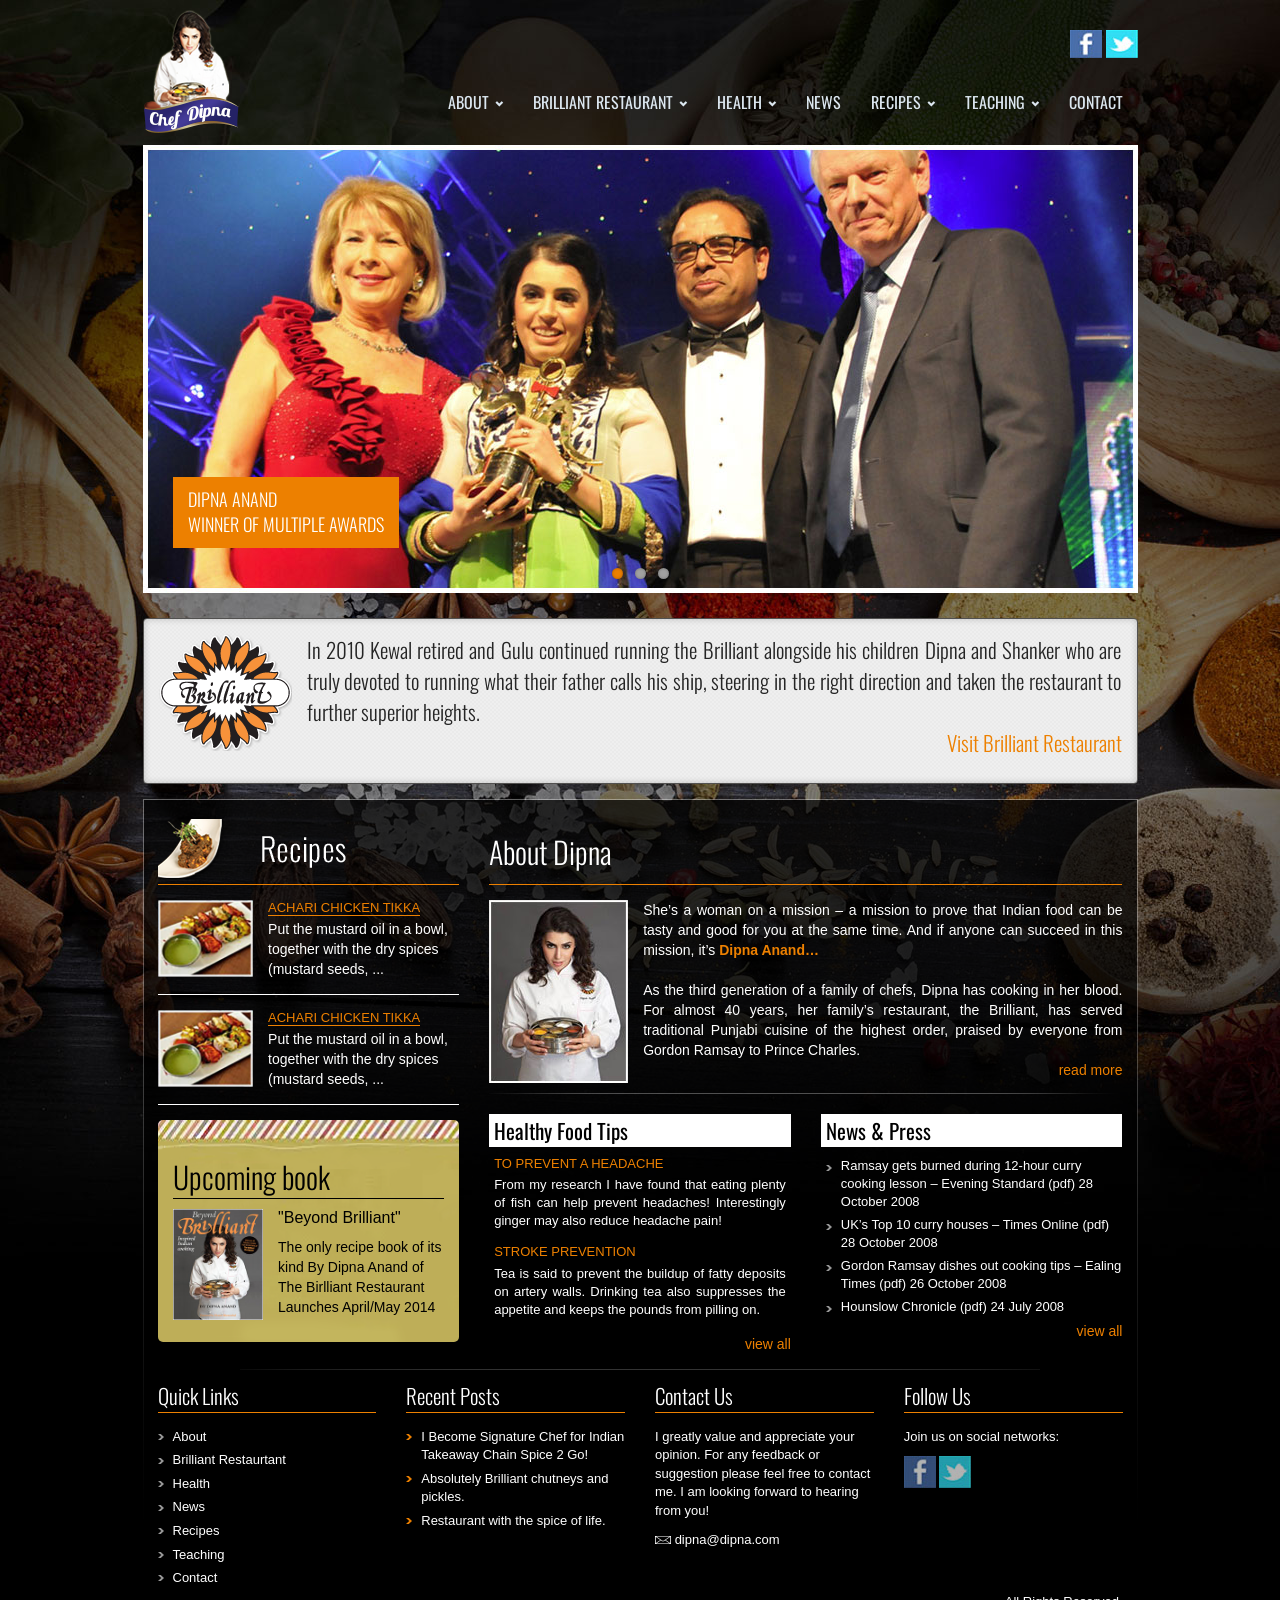
<file: public_html/index.htm>
<!DOCTYPE html>
<html lang="en">
<head>
<meta charset="utf-8">
<meta http-equiv="X-UA-Compatible" content="IE=edge">
<meta name="viewport" content="width=device-width, initial-scale=1">
<title>Dipna Anand - Celebrity Curry Chef</title>

<!-- Bootstrap -->
<link href="css/bootstrap.min.css" rel="stylesheet">
<link href="css/custom.css" rel="stylesheet">

<!-- HTML5 Shim and Respond.js IE8 support of HTML5 elements and media queries -->
<!-- WARNING: Respond.js doesn't work if you view the page via file:// -->
<!--[if lt IE 9]>
      <script src="https://oss.maxcdn.com/libs/html5shiv/3.7.0/html5shiv.js"></script>
      <script src="https://oss.maxcdn.com/libs/respond.js/1.4.2/respond.min.js"></script>
    <![endif]-->
    
</head>
<body>
<div class="container" >
  <div class="header"> 
    <div class="navbar-header">
      <button type="button" class="navbar-toggle" data-toggle="collapse" data-target=".navbar-collapse"> <span class="sr-only">Toggle navigation</span> <span class="icon-bar"></span> <span class="icon-bar"></span> <span class="icon-bar"></span> </button>
      <a class="navbar-brand" href="#"><img src="images/chef_dipna.png" class="img-responsive"></a> </div>

    <div class="navbar-collapse collapse  main-nav" id="navbar-collapse" style="height: auto;">
    <div class="row hidden-xs text-right" style="margin-top:30px;"><a href="#"><img src="images/facebook.jpg" width="32" height="28" alt="facebook"></a> <a href="#"><img src="images/twitter.jpg" width="32" height="28" alt="Twitter"></a> </div>
                    <ul class="nav navbar-nav navbar-right">
                        <li class="nav-item"><a data-toggle="dropdown" data-hover="dropdown" data-delay="0" data-close-others="false" href="#">About <b class="glyphicon glyphicon-chevron-down"></b></a>
                        <ul class="dropdown-menu">
                        <li><a href="about-us.htm">About Me</a></li>
                                <li><a href="about-us-02.htm">About Me-02</a></li>
                                <li><a href="#">Curriculum Vitae</a></li>
                               
                            </ul>
                        
                        </li>
                        <li class="nav-item dropdown">
                            <a class="dropdown-toggle" data-toggle="dropdown" data-hover="dropdown" data-delay="0" data-close-others="false" href="#">Brilliant Restaurant <b class="glyphicon glyphicon-chevron-down"></b></a>
                            <ul class="dropdown-menu">
                                <li><a href="#">Healthy Options</a></li>                                
                            </ul>
                        </li>
                        <li class="nav-item dropdown">
                            <a class="dropdown-toggle" data-toggle="dropdown" data-hover="dropdown" data-delay="0" data-close-others="false" href="#">Health <b class="glyphicon glyphicon-chevron-down"></b></a>
                            <ul class="dropdown-menu">
                                <li><a href="#">Food as Medicine</a></li>
                            </ul>
                        </li>
                           <li class="nav-item dropdown">
                            <a href="#">News</a>
                          </li><!--//dropdown-->
                        <li class="nav-item dropdown">
                            <a class="dropdown-toggle" data-toggle="dropdown" data-hover="dropdown" data-delay="0" data-close-others="false" href="#">Recipes <b class="glyphicon glyphicon-chevron-down"></b></a>
                            <ul class="dropdown-menu">
                                <li><a href="#">Achari Chicken Tikka</a></li>
                                <li><a href="#">Bhindi (Okra)</a></li>
                                <li><a href="#">Chicken Tikka Masala</a></li>
                                <li><a href="#">Gajar Ka Halwa (Carrot Pudding)</a></li> 
                                <li><a href="#">Masala Chicken</a></li> 
                                <li><a href="#">Masala Stuffed Chicken Mushrooms</a></li> 
                                <li><a href="#">Mazedar Spicy Baked Prawns</a></li>
                                <li><a href="#">Seekh Kebabs</a></li>
                                <li><a href="#">Semiya (Vermicelli Pudding)</a></li>
                                <li><a href="#">Stuffed Tamatar</a></li> 
                                <li><a href="#">Suji Ka Halwa (Semolina Pudding)</a></li> 
                                <li><a href="#">Tandoori Chicken Tikka</a></li> 
                                <li><a href="#">Tandoori Salmon</a></li> 
                                <li><a href="#">Tarka Daal</a></li>                                               
                            </ul>
                        </li><!--//dropdown-->
                        <li class="nav-item"><a class="dropdown-toggle" data-toggle="dropdown" data-hover="dropdown" data-delay="0" data-close-others="false" href="#">Teaching <b class="glyphicon glyphicon-chevron-down"></b></a>
                             <ul class="dropdown-menu">
                                <li><a href="#">BTEC Course Structure</a></li>
                                <li><a href="#">Course Downloads</a></li>
                            </ul>
                        </li>
                        <li class="nav-item"><a href="contact.htm">Contact</a></li>
                    </ul><!--//nav-->
                </div>
  </div>
   
  <div class="flexslider">
                <ul class="slides">
                    <li >
                       <img src="images/01.jpg" alt="">
                        <p class="flex-caption">
                            <span class="main">DIPNA ANAND
                            <br>
                           Winner of Multiple Awards</span>
                        </p>
                    </li>
                    <li >
                        <img src="images/02.jpg" alt="">
                        <p class="flex-caption">
                        <span class="main"> teach Indian Food as a Chef Lecturer</span>
                         
                            <br>
                            <!--<span class="secondary clearfix">Donec accumsan nunc sed ipsum dapibus consectetur</span>-->
                        </p>
                    </li>
                    <li >
                        <img src="images/03.jpg" alt="">
                        <p class="flex-caption">
                              <span class="main">Passionate about healthy food!</span>
                            <br>
                           <!-- <span class="secondary clearfix">Lorem ipsum dolor sit amet, consectetur adipiscing elit</span>-->
                        </p>
                    </li>
                    
                </ul><!--//slides-->
           </div>
            
  <div class="socials">
					<p> <img src="images/brilliantrestaurant.png" class="pull-left">In 2010 Kewal retired and Gulu continued running the Brilliant alongside his children Dipna and Shanker who are truly devoted to running what their father calls his ship, steering in the right direction and taken the restaurant to further superior heights.<Br/>
                    <a href="#" class="pull-right clearfix">Visit Brilliant Restaurant</a></p>
			</div>
        
  <div class="content-bg">
    <div class="row">
      
      <div class="col-lg-8 col-md-8 col-lg-push-4 col-md-push-4" >
        <div class="content">
          <h1>About Dipna</h1>
          <p class="clearfix"><img src="images/chef_dipna.jpg" alt="Chef Dipna" class="pull-left img-responsive mrgnritbtm15">
          She’s a woman on a mission – a mission to prove that Indian food can be tasty and good for you at the same time. And if anyone can succeed in this mission, it’s <span class="orange-text"><strong>Dipna Anand…</strong></span><Br/><Br/>
As the third generation of a family of chefs, Dipna has cooking in her blood. For almost 40 years, her family’s restaurant, the Brilliant, has served traditional Punjabi cuisine of the highest order, praised by everyone from Gordon Ramsay to Prince Charles.
<br/>
            <a href="#" class="pull-right">read more</a></p>
          <img src="images/content_seprator.png" class="img-responsive" >
          <div class="row">
            <div class="col-sm-6 col-md-6">
              <div class="indx-cnt-blk"> <h1>Healthy Food Tips</h1>
               <div class="health-tip">
               	<h4>To prevent a headache</h4>
                  <p>From my research I have found that eating plenty of fish can help prevent headaches! Interestingly ginger may also reduce headache pain!</p>
               </div>
               <div class="health-tip">
               	<h4>Stroke prevention</h4>
                <p>Tea is said to prevent the buildup of fatty deposits on artery walls. Drinking tea also suppresses the appetite and keeps the pounds from pilling on.</p>
               </div>
               <a href="#" class="pull-right clearfix">view all</a>
              </div>
            </div>
            <div class="col-sm-6 scol-md-6">
              <div class="indx-cnt-blk"> <h1>News & Press</h1>
                  <ul>
                      <li>Ramsay gets burned during 12-hour curry cooking lesson – Evening Standard (pdf) 28 October 2008</li>
                      <li>UK’s Top 10 curry houses – Times Online (pdf) 28 October 2008</li>
                      <li>Gordon Ramsay dishes out cooking tips – Ealing Times (pdf) 26 October 2008</li>
                      <li>Hounslow Chronicle (pdf) 24 July 2008</li>
                  </ul>
                        
                  <a href="#" class="pull-right clearfix">view all</a>
              </div>
              </div>
          </div>
        </div>
      </div>
      <div class="col-lg-4 col-md-4 col-lg-pull-8 col-md-pull-8">
        <div>
          <h1><img src="images/receipe_heading.png" alt="Receipe" class="img-responsive"></h1>
        </div>
        <div class="receipebx">
          <div class="row ">
            <div class="col-sm-3 col-xs-4 col-lg-4 col-md-5" style="margin-right:0px; padding-right:0px;"> <img src="images/achari_chicken_tikka.jpg"  class="img-responsive"> </div>
            <div class="col-sm-9 col-xs-8 col-lg-8 col-md-7" style="margin-right:0px; padding-right:0px;" >
              <h4><a href="#">Achari Chicken Tikka</a></h4>
              <p>Put the mustard oil in a bowl, together with the dry spices (mustard seeds, ...</p>
            </div>
          </div>
        </div>
        <div class="receipebx">
          <div class="row ">
            <div class="col-sm-3 col-xs-4 col-lg-4 col-md-5" style="margin-right:0px; padding-right:0px;"> <img src="images/achari_chicken_tikka.jpg"  class="img-responsive"> </div>
            <div class="col-sm-9 col-xs-8 col-lg-8 col-md-7" >
              <h4><a href="#">Achari Chicken Tikka</a></h4>
              <p>Put the mustard oil in a bowl, together with the dry spices (mustard seeds, ...</p>
            </div>
          </div>
        </div>
        <div class="upcoming-book" >
          <h4>Upcoming book</h4>
          <div class="row" style="margin:0px;">
            <div class="col-xs-3 col-sm-2 col-lg-4 col-md-4" style="padding:0px; margin:0px;"> <img src="images/beyond-brilliant.jpg" alt="Beyond Brillian" class="img-responsive"> </div>
            <div class="col-xs-9 col-sm-10 col-lg-8 col-md-8" style="padding-right:0px; margin-right:0px;">
              <h6>"Beyond Brilliant"</h6>
              <p>The only recipe
                book of its kind By Dipna Anand of  
                The Birlliant Restaurant<br/>
                Launches 
                April/May 2014</p>
            </div>
          </div>
        </div>
      </div>
    </div>
 
  <div class="footer">
          <div class="row">
          		<div class="col-sm-6 col-md-3">
                <h2>Quick Links</h2>
                <ul class="quicklinks">
                    <li><a href="about-us.htm">About</a></li>
                    <li><a href="#">Brilliant Restaurtant</a></li>
                    <li><a href="#">Health</a></li>
                    <li><a href="#">News</a></li>
                    <li><a href="#">Recipes</a></li>
                    <li><a href="#">Teaching</a></li>
                    <li><a href="#">Contact</a></li>
                </ul>
              </div>
              <div class="col-sm-6 col-md-3">
              	   <h2>Recent Posts</h2>
                   <ul class="recent-posts">
                   	<li><a href="#">I Become Signature Chef for Indian Takeaway Chain Spice 2 Go!</a></li>
                   	<li><a href="#">Absolutely Brilliant chutneys and pickles.</a></li>
                   	<li><a href="#">Restaurant with the spice of life.</a></li>
                   </ul>
              
              </div>
              <div class="col-sm-6 col-md-3">
          <h2>Contact Us</h2>
          <p>I greatly value and appreciate your 
opinion. For any feedback or suggestion
please feel free to contact me. I am 
looking forward to hearing from you!</p>
<p><img src="images/letter-img.png" width="16" height="8"> <a href="mailto:dipna@dipna.com">dipna@dipna.com</a>
</p>
              </div>
              <div class="col-sm-6 col-md-3">
              <h2>Follow Us</h2>
              <p>Join us on social networks:</p>
              <div class="social-icon"><a href="#"><img src="images/facebook.jpg" width="32" height="32" alt="Facebook" title="Facebook"></a> <a href="#"><img src="images/twitter.jpg" width="32" height="32" alt="Twiiter" title="Twitter"></a></div>
              </div>
          </div>
          
    <p class="text-right" style="margin-bottom:0px; padding-bottom:10px;">All Rights Reserved.</p>
  </div>
</div>
 </div>

<!-- jQuery (necessary for Bootstrap's JavaScript plugins) --> 
<script src="https://ajax.googleapis.com/ajax/libs/jquery/1.11.0/jquery.min.js"></script> 
<!-- Include all compiled plugins (below), or include individual files as needed --> 
<script src="js/bootstrap.min.js"></script>
<script src="js/bootstrap-hover-dropdown.min.js"></script>  
<script src="js/flex-slider.js"></script>
<script src="js/custom.js"></script>

</body>
</html>
</file>
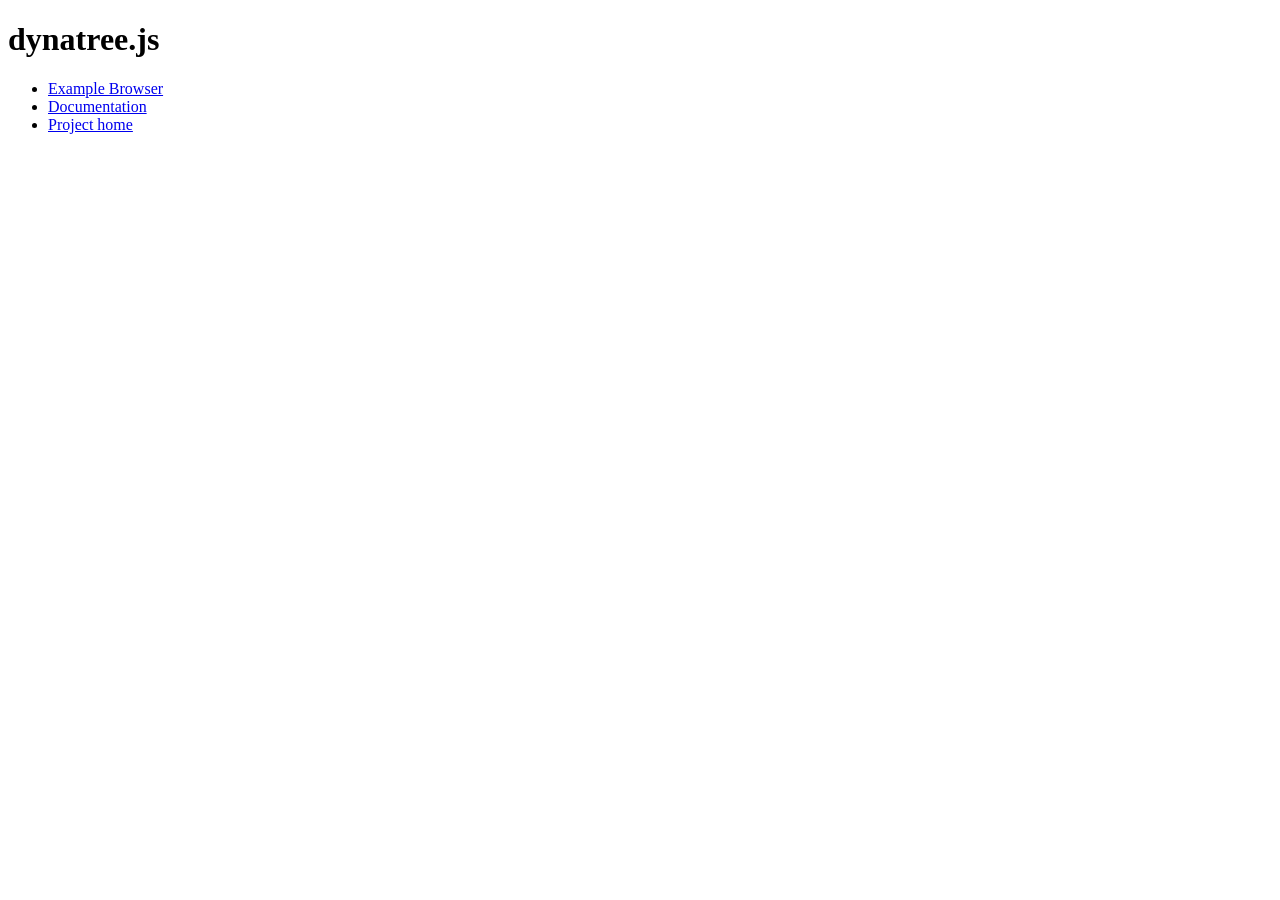
<file: public_html/jobshout/lib/dynatree/index.html>
<!DOCTYPE HTML PUBLIC "-//W3C//DTD HTML 4.01//EN" "http://www.w3.org/TR/html4/strict.dtd">
<html>
<head>
	<meta http-equiv="content-type" content="text/html; charset=ISO-8859-1">
	<title>Dynatree</title>
</head>

<body class="example">
	<h1>dynatree.js</h1>
	<ul>
	<li><a href="doc/samples.html">Example Browser</a>
	<li><a href="doc/dynatree-doc.html">Documentation</a>
	<li><a href="http://dynatree.googlecode.com">Project home</a>
	</ul>
</body>
</html>
</file>
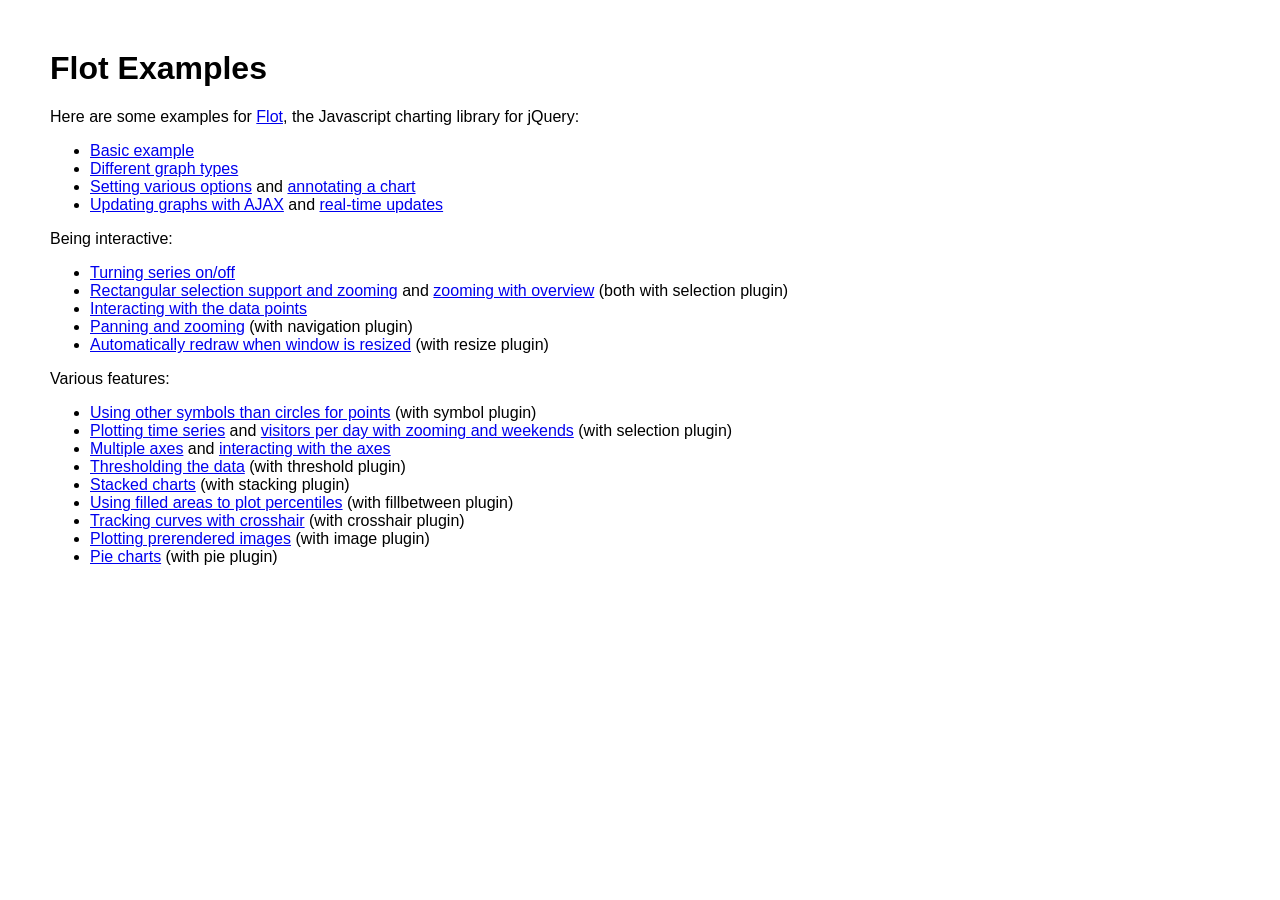
<file: public_html/jobshout/lib/flot/examples/index.html>
<!DOCTYPE HTML PUBLIC "-//W3C//DTD HTML 4.01 Transitional//EN" "http://www.w3.org/TR/html4/loose.dtd">
<html>
 <head>
    <meta http-equiv="Content-Type" content="text/html; charset=utf-8">
    <title>Flot Examples</title>
    <link href="layout.css" rel="stylesheet" type="text/css">
 </head>
 <body>
    <h1>Flot Examples</h1>

    <p>Here are some examples for <a href="http://code.google.com/p/flot/">Flot</a>, the Javascript charting library for jQuery:</p>

    <ul>
      <li><a href="basic.html">Basic example</a></li>
      <li><a href="graph-types.html">Different graph types</a></li>
      <li><a href="setting-options.html">Setting various options</a> and <a href="annotating.html">annotating a chart</a></li>
      <li><a href="ajax.html">Updating graphs with AJAX</a> and <a href="realtime.html">real-time updates</a></li>
    </ul>

    <p>Being interactive:</p>
    
    <ul>
      <li><a href="turning-series.html">Turning series on/off</a></li>
      <li><a href="selection.html">Rectangular selection support and zooming</a> and <a href="zooming.html">zooming with overview</a> (both with selection plugin)</li>
      <li><a href="interacting.html">Interacting with the data points</a></li>
      <li><a href="navigate.html">Panning and zooming</a> (with navigation plugin)</li>
      <li><a href="resize.html">Automatically redraw when window is resized</a> (with resize plugin)</li>
    </ul>

    <p>Various features:</p>
    
    <ul>
      <li><a href="symbols.html">Using other symbols than circles for points</a> (with symbol plugin)</li>
      <li><a href="time.html">Plotting time series</a> and <a href="visitors.html">visitors per day with zooming and weekends</a> (with selection plugin)</li>
      <li><a href="multiple-axes.html">Multiple axes</a> and <a href="interacting-axes.html">interacting with the axes</a></li>
      <li><a href="thresholding.html">Thresholding the data</a> (with threshold plugin)</li>
      <li><a href="stacking.html">Stacked charts</a> (with stacking plugin)</li>
      <li><a href="percentiles.html">Using filled areas to plot percentiles</a> (with fillbetween plugin)</li>
      <li><a href="tracking.html">Tracking curves with crosshair</a> (with crosshair plugin)</li>
      <li><a href="image.html">Plotting prerendered images</a> (with image plugin)</li>
      <li><a href="pie.html">Pie charts</a> (with pie plugin)</li>
    </ul>
 </body>
</html>
</file>
<file: public_html/css/custom.css>
@charset "UTF-8";
/* CSS Document */
@import url(http://fonts.googleapis.com/css?family=Oswald:400,300);

body {
	background: url(../images/body-bg.jpg) no-repeat fixed center top #000;
	color: #fff;
	
}

@media (min-width: 1200px) {
.container {
	width: 1025px;
}
}
.navbar-nav {
	font-family: 'Oswald', sans-serif;
	font-size: 16px;
	text-transform: uppercase;
	margin-top: -68px;
}
.navbar-nav a {
	color: #fff;
}
.navbar-nav a:hover {
	background: none;
	color: #ed8000;
}
.nav li:hover {
	background: none;
}
.content-bg {
	background: url(../images/content-bg-new.png)no-repeat center top;
	margin-top: 15px;
	padding: 0 15px;
	
}
.navbar-header {
	height: 145px;
}
.navbar-collapse {
	max-height: 375px;
}

@media (max-width: 767px) {
.navbar-nav {
	margin-top: 0px;
}
.collapse {
	background: #ed8000;
	margin-bottom: 10px;
}
}
.navbar-toggle {
	background: #ed8000;
	margin-top: 60px;
}
.navbar-toggle .icon-bar {
	color: #fff;
	background: #fff;
}
.navbar-brand {
	padding-right: 0px;
	padding-left: 0px;
	padding-bottom:0px;
	padding-top:10px;
}
.mrgnritbtm15 {
	margin: 0 15px 0px 0px;
}
h1 {
	font-family: 'Oswald', sans-serif;
	font-size: 30px;
	padding-bottom: 5px;
	font-weight: 300;
	border-bottom: 1px solid #ed8000;
	margin-bottom: 15px;
}
.receipebx {
	padding-bottom: 5px;
	border-bottom: 1px solid #fff;
	margin-bottom: 15px;
}
.receipebx h4 {
	color: #ed8000;
	margin: 0px;
	margin-bottom: 5px;
	padding: 0px;
	line-height: 13px;
}
.receipebx h4 a {
	text-transform: uppercase;
	text-decoration: none;
	color: #ed8000;
	font-size: 13px;
	border-bottom: 1px solid #ed8000;
}
.receipebx h4 a:hover {
	text-decoration: none;
	color: #fff;
	border-bottom: 1px solid #ed8000;
}
.upcoming-book {
	background: url(../images/book_block_bg.png) repeat-x #bdad57;
	padding: 30px 15px 15px 15px;
	-webkit-border-radius: 5px;
	-moz-border-radius: 5px;
	border-radius: 5px;
}
.upcoming-book h4 {
	color: #000;
	font-family: 'Oswald', sans-serif;
	font-size: 30px;
	padding-bottom: 5px;
	font-weight: 300;
	border-bottom: 1px solid #000;
	margin-bottom: 10px;
}
.upcoming-book h6 {
	font-size: 16px;
	font-family: "Arial";
	color: #000;
	margin: 0px;
	padding: 0px;
	margin-bottom: 10px;
}
.upcoming-book p {
	color: #000;
}
.content h1 {
	margin-top: 36px;
	padding: 0 0 16px 0;
}
.content p {
	font-size: 14px;
	color: #fff;
	line-height: 1.43;
	text-align: justify;
}
.content a {
	color: #ed8000;
}
.content a:hover {
	text-decoration: underline;
	color: #ed8000;
}
.footer {
	font-size: 13px;
	background: url(../images/footer_seprator.png) no-repeat center top;
	margin-top: 15px;
	padding-top: 15px;
}
.footer a {
	text-decoration: none;
	color: #fff;
}
.footer a:hover {
	text-decoration: none;
	color: #ed8000
}
.footer ul {
	margin: 0px;
	padding: 0px;
	list-style: none;
}
.footer ul.quicklinks li {
	background: url(../images/white_bullet.png) no-repeat left center;
	padding-left: 15px;
	margin-bottom: 5px;
}
.footer ul.recent-posts li {
	background: url(../images/yellow_bullet.png) no-repeat left 6px;
	padding-left: 15px;
	margin-bottom: 5px;
}
.footer h2 {
	font-family: 'Oswald', sans-serif;
	font-size: 21px;
	padding: 0 0 5px 0;
	font-weight: 300;
	border-bottom: 1px solid #ed8000;
	margin: 0 0 15px 0;
}

.copyright{
	color:#ed8000;
}
.copyright a{
	color:#ed8000!important;
}
.copyright a:hover{
	color:#fff!important;
	text-decoration:underline!important;
	
}

.social-icon a {
	opacity: 0.7;
}
.social-icon a:hover {
	opacity: 1;
}

@media (min-width: 768px) and (max-width:991px) {
.footer .col-sm-6 {
	min-height: 225px;
}
}
.indx-cnt-blk h1 {
	font-weight: 400;
	background: #fff;
	color: #000;
	padding: 5px;
	border-bottom: none;
	margin: 20px 0 10px 0px;
	font-size: 21px;
}
.indx-cnt-blk .health-tip {
	padding: 0 5px;
	margin-bottom: 15px;
}
.indx-cnt-blk .health-tip h4 {
	font-size: 13px;
	color: #ed8000;
	margin: 0px 0 5px 0;
	padding: 0px;
	text-transform: uppercase;
}
.indx-cnt-blk .health-tip p {
	font-size: 13px;
	line-height: 18px;
}
.indx-cnt-blk ul {
	padding: 0px 0 0 5px;
	margin: 0px;
	list-style: none;
}
.indx-cnt-blk ul li {
	background: url(../images/white_bullet.png) no-repeat left 8px;
	padding-left: 15px;
	margin-bottom: 5px;
	font-size: 13px;
	line-height: 18px;
}

/*@media (min-width: 768px) {
.navbar-nav li a:hover {
	background: none;
	color: #fff;
}
.navbar-nav li a.active {
	color: #ed8000;
}
}*/

@media (max-width:767px) {
/*.navbar-nav li a:hover {
	color: #000;
}*/
.navbar-nav li a.active {
	color: #000;
	background: #eee;
}
.flexslider {
	margin-bottom: 15px;
}
.flex-direction-nav a {
	margin-top: -50px;
}
.flexslider .slides .flex-caption {
	position: static;
	display: block;
}
.flexslider .slides .flex-caption br {
	display: none;
}
.flexslider .slides .flex-caption .main {
	font-size: 13px;
	display: block;
	margin-bottom: 0;
}
.flexslider .slides .flex-caption .secondary {
	display: block;
	font-size: 12px;
}
.flexslider .flex-control-nav {
	display: none;
}

}
/**********/

.socials {
	background: url(../images/socials-pattern.png) repeat 0 0;
	padding: 15px;
	margin: 0px;
	border-radius: 4px;
	-moz-border-radius: 4px;
	-webkit-border-radius: 4px;
	-o-border-radius: 4px;
	box-shadow: 0px 0px 7px rgba(0,0,0,0.2) inset;
	-moz-box-shadow: 0px 0px 7px rgba(0,0,0,0.2) inset;
	-webkit-box-shadow: 0px 0px 7px rgba(0,0,0,0.2) inset;
	-o-box-shadow: 0px 0px 7px rgba(0,0,0,0.2) inset;
	height: 100%;
	overflow: hidden;
	clear: both;
	border: 1px solid #525150;
}
.socials p {
	font-family: 'Oswald', sans-serif;
	font-weight: 300;
	float: left;
	line-height: normal;
	font-size: 21px;
	color: #333;
	text-align: justify;
	color: #252525
}
.socials p a {
	text-decoration: none;
	color: #ed8000;
}
.socials p a:hover {
	text-decoration: underline;
}
.socials ul {
	list-style: none;
	list-style-position: outside;
	float: right;
	padding-top: 11px;
}
.socials ul li {
	float: left;
	padding-left: 5px;
}
.socials ul li a {
	display: block;
	background: url(images/socials.png) no-repeat 0 0;
	width: 28px;
	height: 28px;
	font-size: 0;
	line-height: 0;
	text-indent: -4000px;
}
.socials p img {
	margin-right: 15px;
}
/*********/


/*for hover dropdown menu*/

/*.dropdown:hover .dropdown-menu {
    display: block;
 }*/
/* 
 ul.nav li.dropdown:hover ul.dropdown-menu{ display: block;*/
 
/* ======= FlexSlider ======= */

/* Browser Resets */
.flex-container a:active, .flexslider a:active, .flex-container a:focus, .flexslider a:focus {
	outline: none;
}
.slides, .flex-control-nav, .flex-direction-nav {
	margin: 0;
	padding: 0;
	list-style: none;
}
/* FlexSlider Necessary Styles
*********************************/ 
.flexslider {
	margin: 0;
	padding: 0;
}
.flexslider .slides > li {
	display: none;
	-webkit-backface-visibility: hidden;
} /* Hide the slides before the JS is loaded. Avoids image jumping */
.flexslider .slides img {
	width: 100%;
	display: block;
}
.flex-pauseplay span {
	text-transform: capitalize;
}
/* Clearfix for the .slides element */
.slides:after {
	content: ".";
	display: block;
	clear: both;
	visibility: hidden;
	line-height: 0;
	height: 0;
}
html[xmlns] .slides {
	display: block;
}
* html .slides {
	height: 1%;
}
/* No JavaScript Fallback */
/* If you are not using another script, such as Modernizr, make sure you
 * include js that eliminates this class on page load */
.no-js .slides > li:first-child {
	display: block;
}
/* FlexSlider Default Theme
*********************************/

.flexslider {
	margin: 0 0 25px;
	background: #fff;
	border: 4px solid #fff;
	position: relative;
	-webkit-border-radius: 4px;
	-moz-border-radius: 4px;
	-o-border-radius: 4px;
	border-radius: 4px;
	box-shadow: 0 1px 4px rgba(0,0,0,.2);
	-webkit-box-shadow: 0 1px 4px rgba(0,0,0,.2);
	-moz-box-shadow: 0 1px 4px rgba(0,0,0,.2);
	-o-box-shadow: 0 1px 4px rgba(0,0,0,.2);
	zoom: 1;
}
.flex-viewport {
	max-height: 2000px;
	-webkit-transition: all 1s ease;
	-moz-transition: all 1s ease;
	transition: all 1s ease;
}
.loading .flex-viewport {
	max-height: 300px;
}
.flexslider .slides {
	zoom: 1;
}
.carousel li {
	margin-right: 5px
}
/* Direction Nav */
.flex-direction-nav {
*height: 0;
}
.flex-direction-nav a {
	width: 30px;
	height: 30px;
	margin: -20px 0 0;
	display: block;
	background: url(../images/bg_direction_nav.png) no-repeat 0 0;
	position: absolute;
	top: 50%;
	z-index: 10;
	cursor: pointer;
	text-indent: -9999px;
	opacity: 0;
	-webkit-transition: all .3s ease;
}
.flex-direction-nav .flex-next {
	background-position: 100% 0;
	right: -36px;
}
.flex-direction-nav .flex-prev {
	left: -36px;
}
.flexslider:hover .flex-next {
	opacity: 0.8;
	right: 5px;
}
.flexslider:hover .flex-prev {
	opacity: 0.8;
	left: 5px;
}
.flexslider:hover .flex-next:hover, .flexslider:hover .flex-prev:hover {
	opacity: 1;
}
.flex-direction-nav .flex-disabled {
	opacity: .3!important;
	filter: alpha(opacity=30);
	cursor: default;
}
/* Control Nav */
.flex-control-nav {
	width: 100%;
	position: absolute;
	bottom: -40px;
	text-align: center;
}
.flex-control-nav li {
	margin: 0 6px;
	display: inline-block;
	zoom: 1;
*display: inline;
}
.flex-control-paging li a {
	width: 11px;
	height: 11px;
	display: block;
	background: #666;
	background: rgba(0,0,0,0.5);
	cursor: pointer;
	text-indent: -9999px;
	-webkit-border-radius: 20px;
	-moz-border-radius: 20px;
	-o-border-radius: 20px;
	border-radius: 20px;
	box-shadow: inset 0 0 3px rgba(0,0,0,0.3);
}
.flex-control-paging li a:hover {
	background: #333;
	background: rgba(0,0,0,0.7);
}
.flex-control-paging li a.flex-active {
	background: #000;
	background: rgba(0,0,0,0.9);
	cursor: default;
}
.flex-control-thumbs {
	margin: 5px 0 0;
	position: static;
	overflow: hidden;
}
.flex-control-thumbs li {
	width: 25%;
	float: left;
	margin: 0;
}
.flex-control-thumbs img {
	width: 100%;
	display: block;
	opacity: .7;
	cursor: pointer;
}
.flex-control-thumbs img:hover {
	opacity: 1;
}
.flex-control-thumbs .flex-active {
	opacity: 1;
	cursor: default;
}

@media screen and (max-width: 860px) {
.flex-direction-nav .flex-prev {
	opacity: 1;
	left: 0;
}
.flex-direction-nav .flex-next {
	opacity: 1;
	right: 0;
}
}
/********/
.flexslider {
	-webkit-border-radius: 0;
	-moz-border-radius: 0;
	-ms-border-radius: 0;
	-o-border-radius: 0;
	border-radius: 0;
	-moz-background-clip: padding;
	-webkit-background-clip: padding-box;
	background-clip: padding-box;
	-webkit-box-shadow: 0 0 0;
	-moz-box-shadow: 0 0 0;
	box-shadow: 0 0 0;
	border: 0;
}
.flexslider .flex-control-nav {
	/*bottom: -35px;*/
	bottom: 5px;
}
.flexslider .flex-control-paging li a {
	background: #a1a1a1;
}
.flexslider .flex-control-paging li a:hover {
	background: #ed8000;
}
.flexslider .flex-control-paging li a.flex-active {
	background: #ed8000;
}
.flexslider .slides li {
	position: relative;
}
.flexslider .slides .flex-caption {
	position: absolute;
	left: 30px;
	bottom: 30px;
	color: #fff;
	display: inline-block;
	font-family: 'Oswald', sans-serif;
	font-weight: 300;
}
.flexslider .slides .flex-caption .main {
	display: inline-block;
	background: #6091ba;
	background: #ed8000;
	margin-bottom: 5px;
	padding: 10px 15px;
	font-size: 18px;
	text-transform: uppercase;
}
.flexslider .slides .flex-caption .secondary {
	display: inline-block;
	background: rgba(0, 0, 0, 0.8);
	padding: 5px 15px;
	color: #fff;
	font-size: 16px;
}
.flexslider .slides .promo-badge {
	position: absolute;
	right: 60px;
	top: 30px;
}
/********/
@media (max-width:767px){
.flexslider .slides .flex-caption {
	position: absolute;
	left: 10px;
	bottom:0px;
	color: #fff;
	display: inline-block;
	font-family: 'Oswald', sans-serif;
	font-weight: 300;
}	

.main{ font-size:14px;  line-height:14px;
}
}
@media (min-width:768px) and (max-width:991px){
.nav>li>a {
		padding: 10px 5px;
}
}

.orange-text{
	color:#ed8000;
}

.dropdown-menu {
	border:none!important;
}
/*************/

.main-nav {
  
}
.main-nav button {
  background: #ed8000;
  color: #fff !important;
  -webkit-border-radius: 0;
  -moz-border-radius: 0;
  -ms-border-radius: 0;
  -o-border-radius: 0;
  border-radius: 0;
  -moz-background-clip: padding;
  -webkit-background-clip: padding-box;
  background-clip: padding-box;
}
.main-nav button:focus {
  outline: none;
}
.main-nav button .icon-bar {
  background-color: #fff;
}
.main-nav .navbar-collapse {
  padding: 0;
}
.main-nav .nav .nav-item {
	font-family: 'Oswald', sans-serif;
  font-weight: 400;
  text-transform: uppercase;
   z-index: 100;
}
.main-nav .nav .nav-item a {
  color: #dce7f0;
  -webkit-transition: all 0.4s ease-in-out;
  -moz-transition: all 0.4s ease-in-out;
  -ms-transition: all 0.4s ease-in-out;
  -o-transition: all 0.4s ease-in-out;
}
.main-nav .nav .nav-item a:hover {
  background: none;
  color: #ed8000;
}
.main-nav .nav .nav-item.active {
  position: relative;
}
.main-nav .nav .nav-item.active > a {
  background: #ed8000;
  color: #fff;
}
.main-nav .nav .nav-item.active > a:before {
  content: "\f0d8";
  position: absolute;
  bottom: -8px;
  left: 0;
  text-align: center;
  font-family: FontAwesome;
  display: block;
  font-size: 12px;
  width: 100%;
}
.main-nav .nav .nav-item.active > a.dropdown-toggle:before {
  display: none;
}
.main-nav .nav .nav-item.open a {
  background: #ed8000;
  color: #fff;
}
.main-nav .nav .nav-item .dropdown-menu {
  -webkit-border-radius: 0;
  -moz-border-radius: 0;
  -ms-border-radius: 0;
  -o-border-radius: 0;
  border-radius: 0;
  -moz-background-clip: padding;
  -webkit-background-clip: padding-box;
  background-clip: padding-box;
  margin: 0;
  border: none;
  padding: 0;
  text-transform: none;
  min-width: 220px;
}
.main-nav .nav .nav-item .dropdown-menu a {
  border-bottom: 1px solid #d37200;
  padding: 8px 20px;
}
.main-nav .nav .nav-item .dropdown-menu a:hover {
  background: #d37200;
  color: #fff;
  padding-left: 24px;
}

.glyphicon-chevron-down{
	font-size:8px;
	font-weight:normal;
	margin-left:2px;vertical-align: middle;
	margin-top:-3px;
	}
	
	
	
	
	@media(max-width:767px){
	.main-nav .nav .nav-item a:hover {
  background: none;
  color: #fff;
}	
	
	
	.pg-hding{
		background:url(../images/page-hding.png) no-repeat left top;
		background-size:100% auto;
		/*line-height:108px;*/
		font-family: 'Oswald', sans-serif;
		font-size: 30px;
		font-weight: 300;
		color:#000;
		padding:0 15px;
		
	}
	.content-bg {
		margin-top: 10px;
		
}
	}
	
	@media(min-width:768px) and (max-width:991px){
		
	.pg-hding{
		background:url(../images/page-hding.png) no-repeat left top;
		background-size:100% auto;
		/*line-height:108px;*/
		font-family: 'Oswald', sans-serif;
		font-size: 30px;
		font-weight: 300;
		color:#000;
		padding:0 15px;
		line-height:79px;
				
	}
	}
	
	@media(min-width:992px){
		
	.pg-hding{
		background:url(../images/page-hding.png) no-repeat left top;
		background-size:100% auto;
		/*line-height:108px;*/
		font-family: 'Oswald', sans-serif;
		font-size: 30px;
		font-weight: 300;
		color:#000;
		padding:0 15px;
		line-height:108px;
				
	}
	}
	
	.inr-pg-pdding{
		padding-top:15px;
	}
	
	.form-horizontal .control-label, .form-horizontal .radio, .form-horizontal .checkbox, .form-horizontal .radio-inline, .form-horizontal .checkbox-inline {
margin-top: 0;
margin-bottom: 5px;
padding-top: 0px;
}
	
	
	/*General Styling*/
	
	.pd-top-15{
		padding-top:15px;
	}
	
	.mrgn-btm-15{
		margin-bottom:15px;
	}
	.cont-form sup{
		color:#ed1c24;
		
	}
	
	.cont-form select {
		color:#9c9c9c;
	}
	
	.cont-form button{
		background-color:#ed8000;
		border:none;
		color:#fff;
		font-weight:bold;
	}
	
	.cont-form button:hover{
		background: #d37200;
		color:#fff;

	}
	
	.credits{
	padding-bottom:5px;
}
.credits a{
	opacity:.9;
	line-height:24px;
	
}
.credits a:hover{
	opacity:1;
}



.brilliant-book{
	
	}
	
	.brilliant-book a{
		text-decoration:none;
		color:#fff;
	}
	
	.brilliant-book a:hover{
		color:#000;
	}
</file>
<file: public_html/jobshout/lib/flot/examples/layout.css>
body {
  font-family: sans-serif;
  font-size: 16px;
  margin: 50px;
  max-width: 800px;
}
</file>
